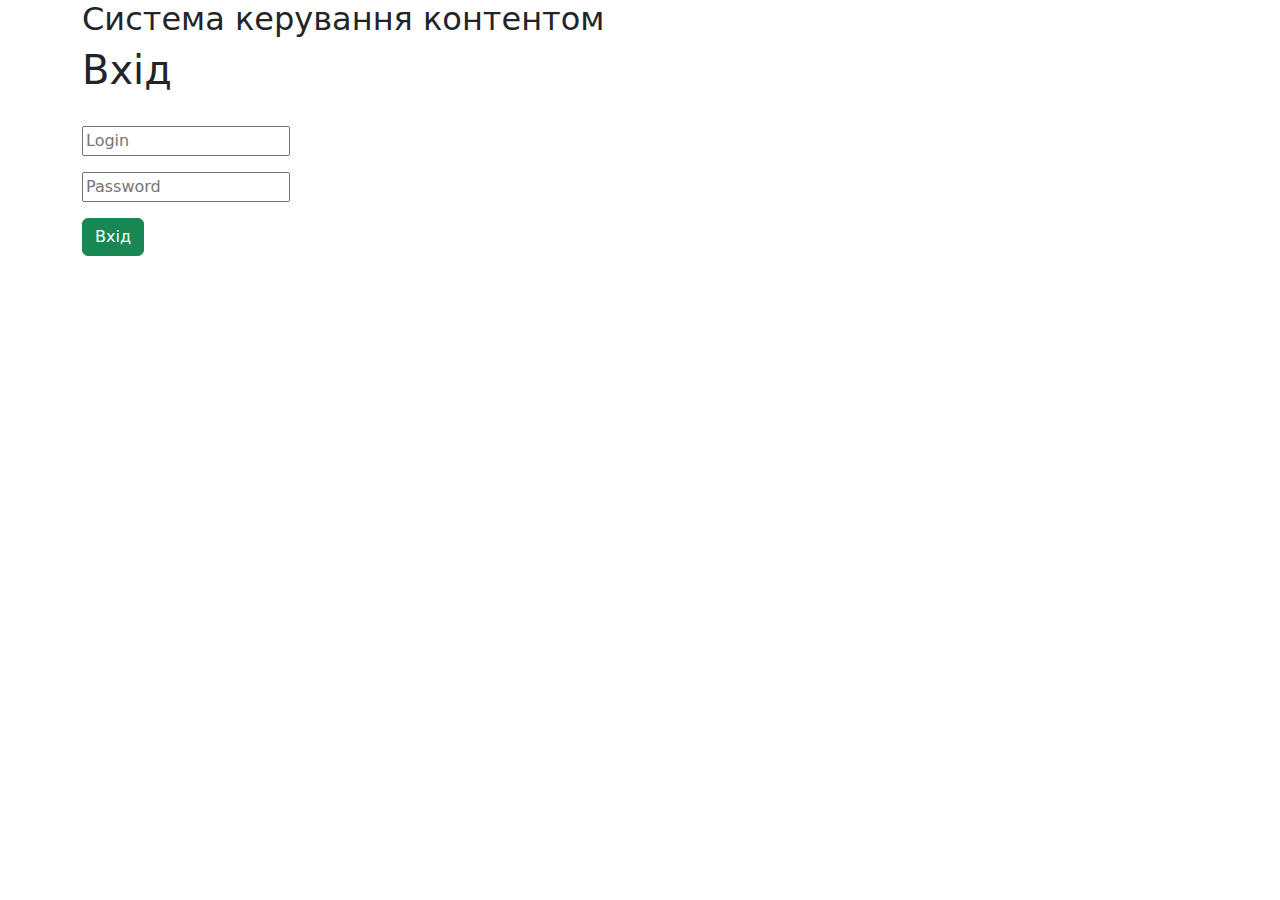
<file: csr/index.html>
<html lang="en">
<head>
    <meta charset="UTF-8">
    <meta name="viewport" content="width=device-width, initial-scale=1.0">
    <link href="https://cdn.jsdelivr.net/npm/bootstrap@5.3.3/dist/css/bootstrap.min.css" rel="stylesheet" integrity="sha384-QWTKZyjpPEjISv5WaRU9OFeRpok6YctnYmDr5pNlyT2bRjXh0JMhjY6hW+ALEwIH" crossorigin="anonymous">
    <link href="../assets/style.css" rel="stylesheet"/>
    <title>Python Handbook</title>
</head>
<body>
    <div class="container">
        <h2>Система керування контентом</h2>
        <nav class="navbar-nav flex-row" id="navMenu">
            <li class="nav-item"><a class="btn btn-dark nav-item" id="commandBtn" href="#">Оператори</a></li>
            <li class="nav-item"><a class="btn btn-dark nav-item" id="typeBtn" href="#">Типи операторів</a></li>
            <li class="nav-item"><a class="btn btn-dark nav-item" id="exampleBtn" href="#">Приклади</a></li>
            <li class="nav-item"><a class="btn btn-outline-danger" id="logoutBtn" href="#">Вийти</a></li>
        </nav>

        <div class="row" id="loginRow">
            <h1>Вхід</h1>
            <div class="col-md-4 mt-4">
                <form id="loginForm">
                    <p><input class="form-input" name="login" type="text" placeholder="Login" required/></p>
                    <p><input class="form-input" name="password" type="password" placeholder="Password" required/></p>
                    <p><button class="btn btn-success" type="submit">Вхід</button></p>
                </form>
            </div>
        </div>

        <div class="row" id="commandRow">
            <form id="searchCommand">
                <input type="search" placeholder="Назва оператора" name="query" required/>
                <input type="submit" value="Пошук"/>
            </form>
            <h1>Список операторів</h1>
            <div class="col-md-8 mt-4">
                <table class="table" id="commandsTable">
                    <thead>
                        <tr>
                            <th>ID</th>
                            <th>Назва</th>
                            <th>Опис</th>
                            <th>Тип</th>
                            <th>Дії</th>
                        </tr>
                    </thead>
                    <tbody>
                    </tbody>
                </table>
            </div>
            <div class="col-md-4 mt-4">
                <form id="commandForm">
                    <input type="hidden" name="itemId" value=""/>
                    <p><input class="form-input" value="" name="name" type="text" placeholder="Назва оператора" required/></p>
                    <p><input class="form-input" value="" name="description" type="text" placeholder="Опис" required/></p>
                    <p>Виберіть тип: <select name="type" id="typeSelect" required></select></p>
                    <p><button class="btn btn-outline-success" type="submit">Додати оператор</button></p>
                </form>
            </div>
        </div>

        <div class="row" id="typeRow">
            <h1>Список типів операторів</h1>
            <div class="col-md-8 mt-4">
                <table class="table" id="typesTable">
                    <thead>
                        <tr>
                            <th>ID</th>
                            <th>Назва</th>
                            <th>Дії</th>
                        </tr>
                    </thead>
                    <tbody>
                    </tbody>
                </table>
            </div>
            <div class="col-md-4 mt-4">
                <form id="typeForm">
                    <input type="hidden" name="itemId" value=""/>
                    <p><input class="form-input" value="" name="name" type="text" placeholder="Назва типу" required/></p>
                    <p><button class="btn btn-outline-success" type="submit">Додати тип</button></p>
                </form>
            </div>
        </div>

        <div class="row" id="exampleRow">
            <h1>Список прикладів використання</h1>
            <div class="col-md-8 mt-4">
                <table class="table" id="examplesTable">
                    <thead>
                        <tr>
                            <th>ID</th>
                            <th>Приклад</th>
                            <th>Оператор</th>
                            <th>Дії</th>
                        </tr>
                    </thead>
                    <tbody>
                    </tbody>
                </table>
            </div>
            <div class="col-md-4 mt-4">
                <form id="exampleForm">
                    <input type="hidden" name="itemId" value=""/>
                    <p><input class="form-input" value="" name="example_code" type="text" placeholder="Код прикладу" required/></p>
                    <p>Виберіть оператор: <select name="command" id="commandSelect" required></select></p>
                    <p><button class="btn btn-outline-success" type="submit">Додати приклад</button></p>
                </form>
            </div>
        </div>

    </div>
</body>
<script src="https://cdn.jsdelivr.net/npm/bootstrap@5.3.3/dist/js/bootstrap.bundle.min.js" integrity="sha384-YvpcrYf0tY3lHB60NNkmXc5s9fDVZLESaAA55NDzOxhy9GkcIdslK1eN7N6jIeHz" crossorigin="anonymous"></script>
<script src="../assets/main.js"></script>
</html>
</file>
<file: assets/style.css>
.nav-item {
    margin-right: 10px;
    margin-bottom: 5px;
    width: 200px;
}

td a {
    margin-right: 5px;
}

#commandRow, #typeRow, #exampleRow, #navMenu {
    display: none;
}
</file>
